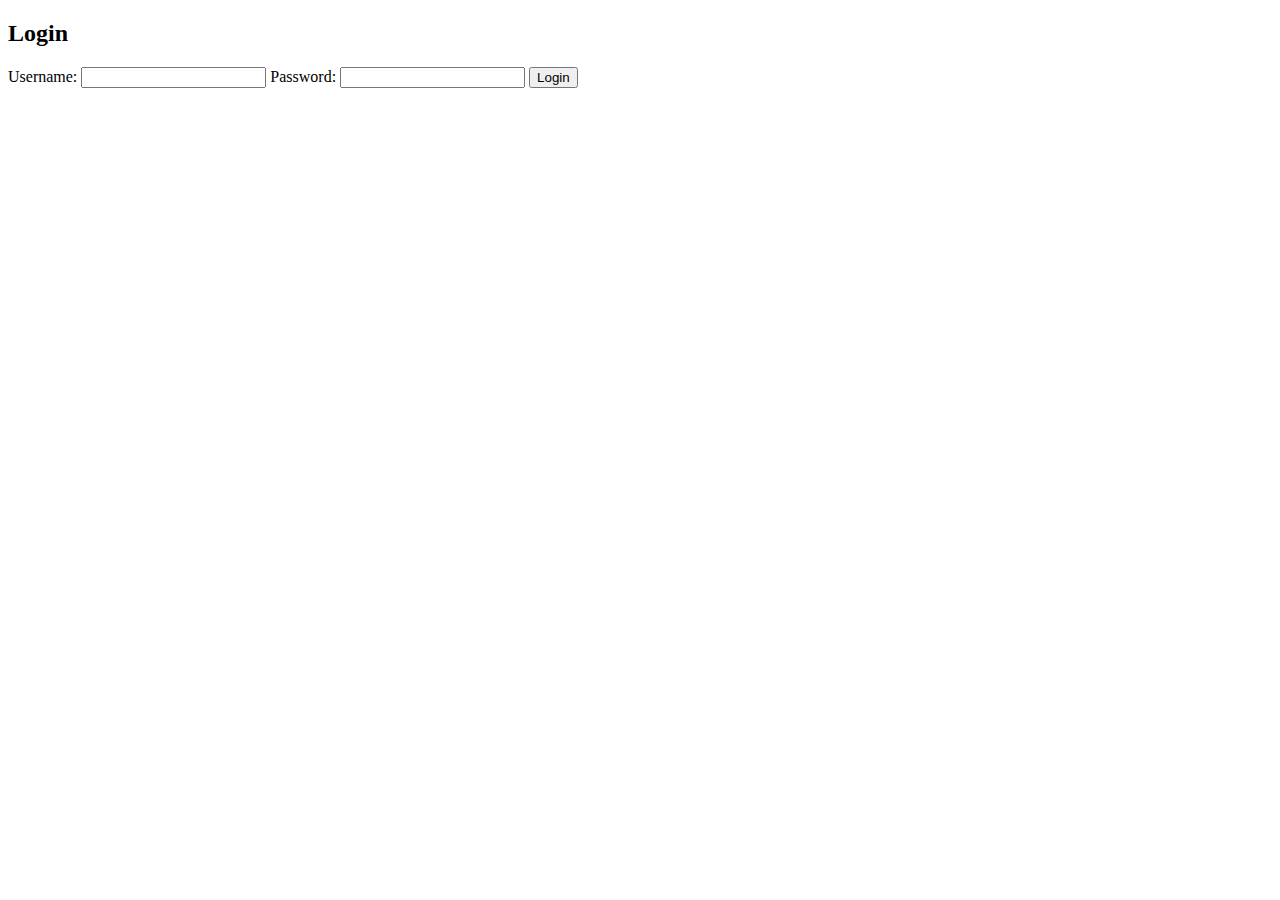
<file: P12-Login/Index.html>
<!DOCTYPE html>
<html lang="id">
<head>
  <meta charset="UTF-8">
  <title>Login Sederhana - LocalStorage</title>

</head>
<body>

<div class="login-box" id="loginBox">
  <h2>Login</h2>
  <form id="loginForm">
    <label>Username:
      <input type="text" id="username" required>
    </label>
    <label>Password:
      <input type="password" id="password" required>
    </label>
    <button type="submit">Login</button>
  </form>
</div>

<div class="login-box" id="welcomeBox" style="display: none;">
  <h2 id="welcome">Halo, User!</h2>
  <button onclick="logout()">Logout</button>
</div>

<script>
  // Simulasi user login (hardcoded)
  const users = {
    admin: '12345',
    user: 'pass'
  };

  // Cek apakah user sudah login
  function checkLogin() {
    const session = localStorage.getItem('sessionUser');
    if (session) {
      document.getElementById('loginBox').style.display = 'none';
      document.getElementById('welcomeBox').style.display = 'block';
      document.getElementById('welcome').innerText = `Halo, ${session}!`;
    }
  }

  // Tangani login
  document.getElementById('loginForm').addEventListener('submit', function(e) {
    e.preventDefault();
    const uname = document.getElementById('username').value.trim();
    const pass = document.getElementById('password').value.trim();

    if (users[uname] && users[uname] === pass) {
      localStorage.setItem('sessionUser', uname);
      checkLogin();
    } else {
      alert('Username atau password salah!');
    }
  });

  // Logout
  function logout() {
    localStorage.removeItem('sessionUser');
    location.reload();
  }

  // Jalankan saat pertama dimuat
  checkLogin();
</script>

</body>
</html>
</file>
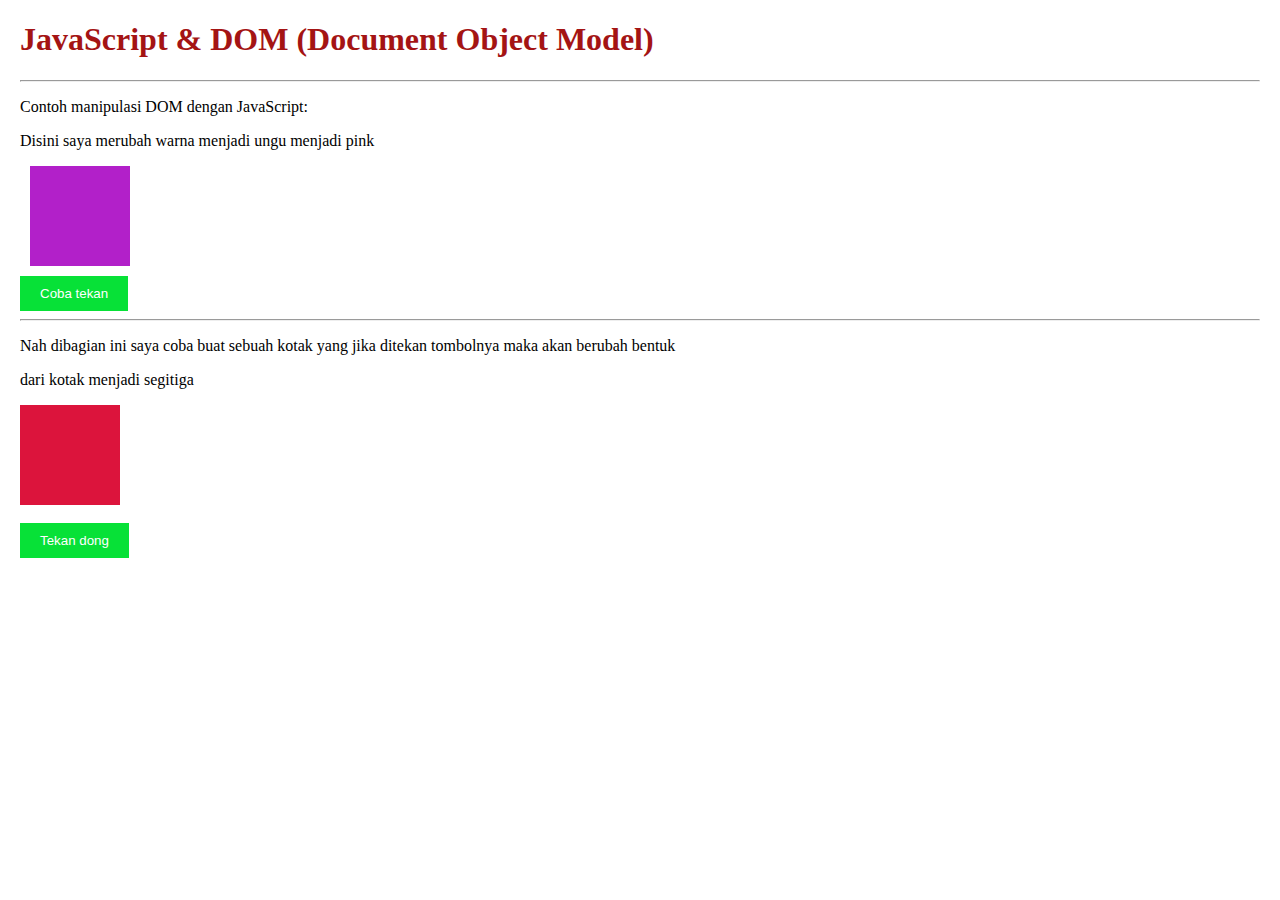
<file: P3.html>
<!DOCTYPE html>
<html lang="id">
<head>
    <meta charset="UTF-8">
    <meta name="viewport" content="width=device-width, initial-scale=1.0">
    <title>JavaScript & DOM (Document Object Model)</title>
    <style>
        body { font-family: 'Times New Roman', sans-serif; margin: 20px; padding: 0; }
        h1 { color: #a41414; }
        .box { width: 100px; height: 100px; background-color: #b220c9; margin: 10px; }
        button { padding: 10px 20px; border: none; background-color: #07e137; color: white; cursor: pointer; }
    </style>
</head>
<body>
    <h1>JavaScript & DOM (Document Object Model)</h1>
    <hr>
    <p>
        Contoh manipulasi DOM dengan JavaScript:
    </p>
    <p>Disini saya merubah warna menjadi ungu menjadi pink</p>
    <div class="box" id="colorBox"></div>
    <button onclick="changeColor()">Coba tekan</button>
    <hr>
    <p>Nah dibagian ini saya coba buat sebuah kotak yang jika ditekan tombolnya maka akan berubah bentuk</p>
    <p>dari kotak menjadi segitiga</p>
    <div id="bentuk" style="width: 100px; height: 100px; background-color: crimson; transition: all 0.3s;"></div>
    <br>
    <button onclick="changeShape()">Tekan dong</button>

    <script>
        let segitiga = false;
        // Seleksi elemen DOM dan event handling
        function changeColor() {
            const box = document.getElementById('colorBox');
            box.style.backgroundColor = box.style.backgroundColor === 'pink' ? '#b220c9' : 'pink';
        }
        function changeShape(){
            const bentuk = document.getElementById('bentuk');
            if (!segitiga) {
                // ubah ke segitiga
                bentuk.style.width = '0';
                bentuk.style.height = '0';
                bentuk.style.backgroundColor = 'transparent';
                bentuk.style.borderLeft = '50px solid transparent';
                bentuk.style.borderRight = '50px solid transparent';
                bentuk.style.borderBottom = '100px solid orange';
            } else {
                // ubah balik ke kotak
                bentuk.style.width = '100px';
                bentuk.style.height = '100px';
                bentuk.style.backgroundColor = 'crimson';
                bentuk.style.border = 'none';
            }
            segitiga = !segitiga;
        }
    </script>
</body>
</html>
</file>
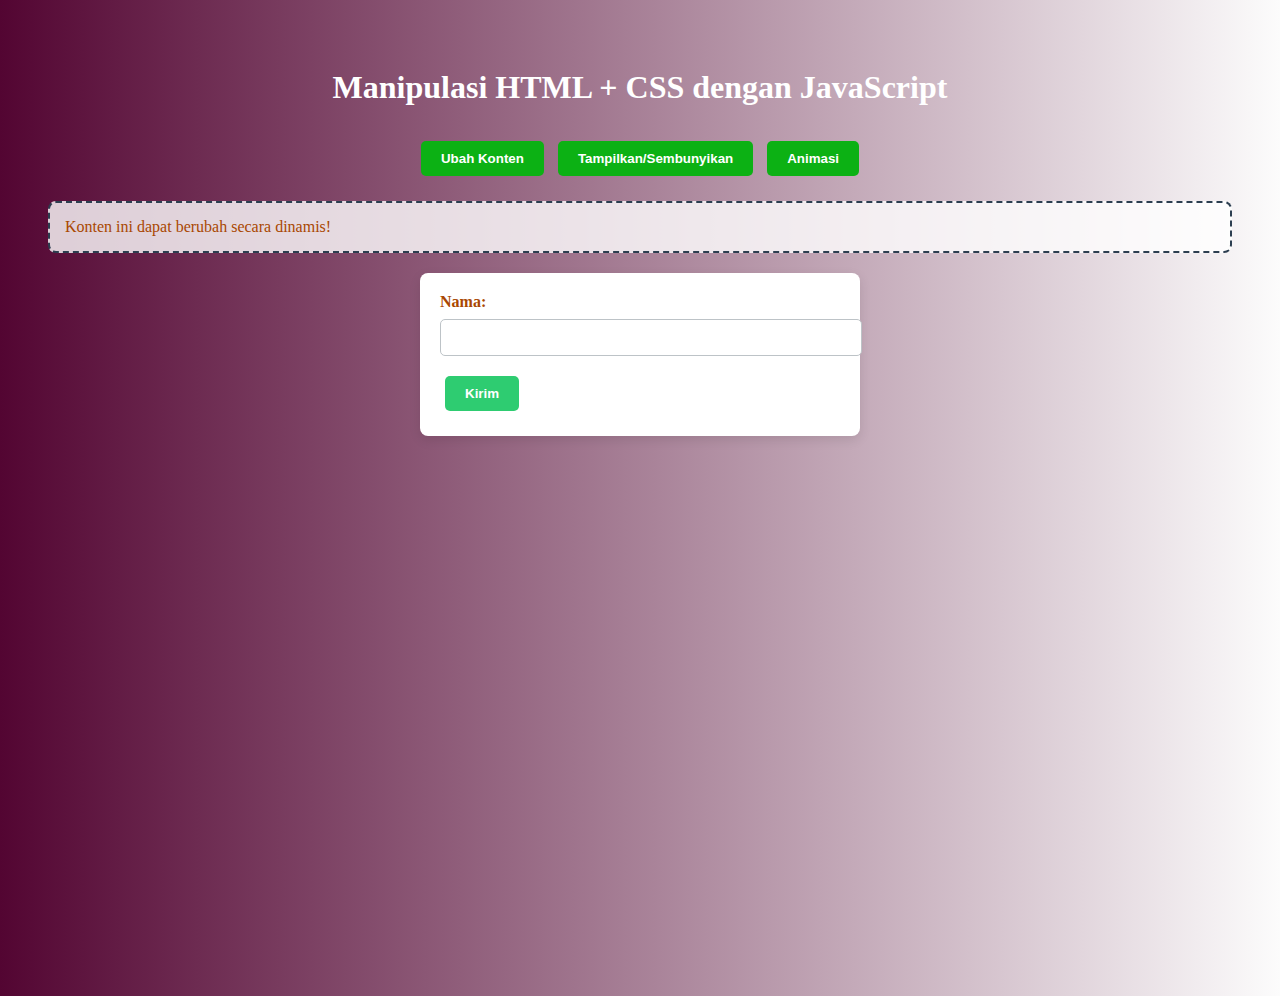
<file: P4.html>
<!DOCTYPE html>
<html lang="id">
<head>
    <meta charset="UTF-8">
    <meta name="viewport" content="width=device-width, initial-scale=1.0">
    <title>Manipulasi HTML + CSS dengan JavaScript</title>
    <link href="https://fonts.googleapis.com/css2?family=Poppins:wght@400;600&display=swap" rel="stylesheet">
    <style>
        body {
            font-family: 'Times New Roman', sans-serif;
            padding: 40px;
            background: linear-gradient(to right, #530532, #fcfcfc);
            color: #a94701;
            min-height: 100vh;
        }

        h1 {
            text-align: center;
            margin-bottom: 30px;
            color: #ffffff;
        }

        button {
            padding: 10px 20px;
            margin: 5px;
            border: none;
            background-color: #0cb114;
            color: white;
            font-weight: 600;
            border-radius: 5px;
            cursor: pointer;
            transition: background-color 0.3s ease, transform 0.2s;
        }

        button:hover {
            background-color: #ac1049;
            transform: scale(1.05);
        }

        #dynamicContent {
            padding: 15px;
            border: 2px dashed #2c3e50;
            margin: 20px 0;
            background-color: rgba(255, 255, 255, 0.8);
            border-radius: 8px;
            transition: all 0.3s ease;
        }

        .highlight {
            color: #fff;
            background-color: #16a085;
            padding: 10px;
            border-radius: 6px;
        }

        .hidden {
            display: none;
        }

        .animate {
            transform: scale(1.1);
            box-shadow: 0 4px 20px rgba(0,0,0,0.2);
        }

        form {
            background-color: white;
            padding: 20px;
            border-radius: 8px;
            box-shadow: 0 4px 12px rgba(0,0,0,0.1);
            max-width: 400px;
            margin: auto;
        }

        label {
            display: block;
            margin-bottom: 8px;
            font-weight: 600;
        }

        input[type="text"] {
            width: 100%;
            padding: 10px;
            margin-bottom: 15px;
            border: 1px solid #bdc3c7;
            border-radius: 5px;
        }

        form button[type="submit"] {
            background-color: #2ecc71;
        }

        form button[type="submit"]:hover {
            background-color: #27ae60;
        }
    </style>
</head>
<body>

    <h1>Manipulasi HTML + CSS dengan JavaScript</h1>

    <div style="text-align: center;">
        <button onclick="changeContent()">Ubah Konten</button>
        <button onclick="toggleVisibility()">Tampilkan/Sembunyikan</button>
        <button onclick="addAnimation()">Animasi</button>
    </div>

    <div id="dynamicContent">Konten ini dapat berubah secara dinamis!</div>

    <form onsubmit="validateForm(event)">
        <label for="name">Nama:</label>
        <input type="text" id="name" name="name" required>
        <button type="submit">Kirim</button>
    </form>

    <script>
        function changeContent() {
            const content = document.getElementById('dynamicContent');
            content.innerHTML = 'Konten telah diperbarui!';
            content.classList.toggle('highlight');
        }

        function toggleVisibility() {
            const content = document.getElementById('dynamicContent');
            content.classList.toggle('hidden');
        }

        function addAnimation() {
            const content = document.getElementById('dynamicContent');
            content.classList.toggle('animate');
        }

        function validateForm(event) {
            event.preventDefault();
            const name = document.getElementById('name').value;
            if (name.trim() === '') {
                alert('Nama tidak boleh kosong!');
            } else {
                alert('Formulir berhasil dikirim!');
            }
        }
    </script>

</body>
</html>
</file>
